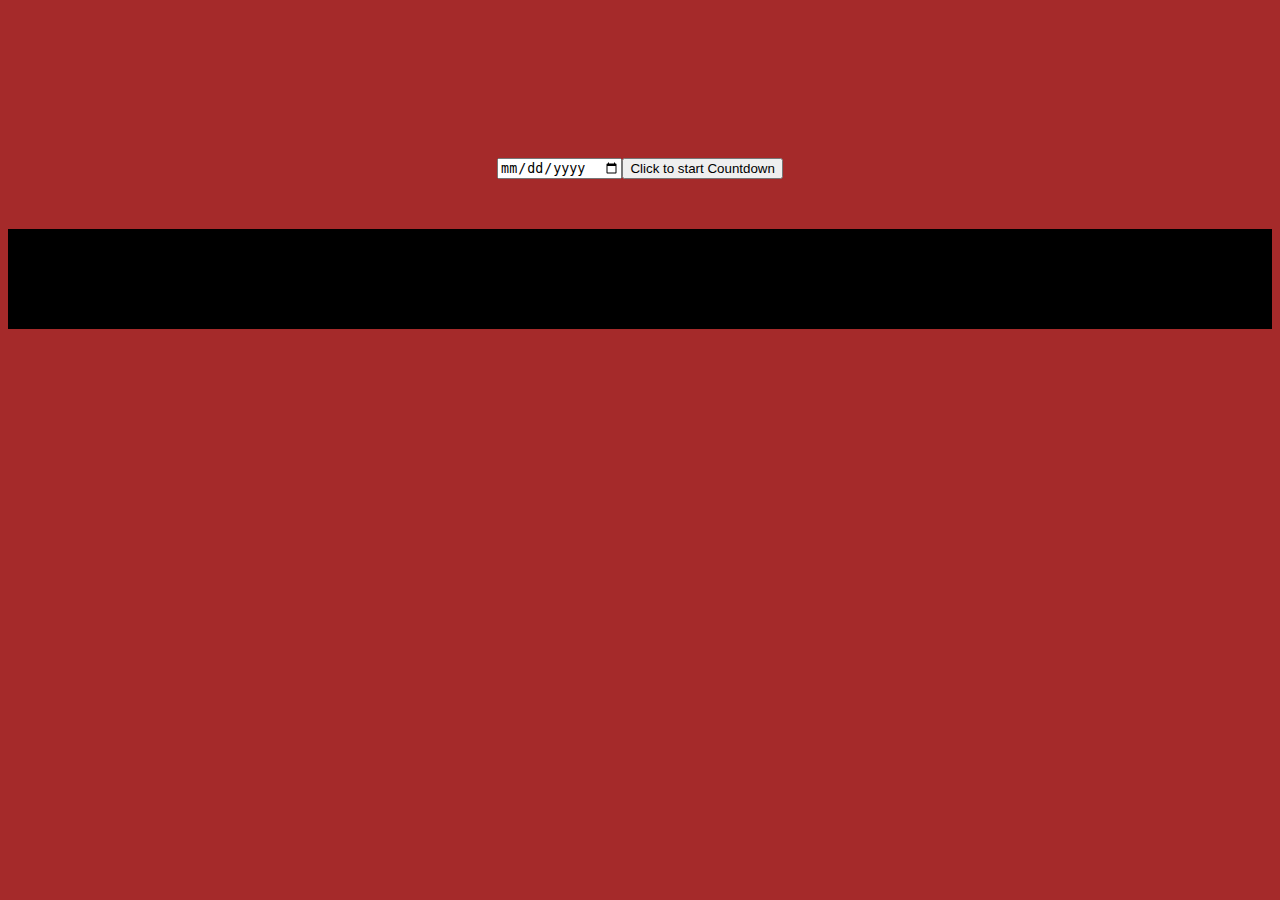
<file: index.html>
<!DOCTYPE html>
<html lang="en">
<head>
    <meta charset="UTF-8">
    <meta http-equiv="X-UA-Compatible" content="IE=edge">
    <meta name="viewport" content="width=device-width, initial-scale=1.0">
    <title>Countdown</title>
    <link rel="stylesheet" href="Countdown.css">
    <script src="https://ajax.googleapis.com/ajax/libs/jquery/3.6.0/jquery.min.js"></script>
    <script src="Countdown.js"></script>
</head>
<body>
    <div class="activator"> 
        <input type="date" id="input" name="Inp" >
        <button id="getTime" onclick="countdown()">Click to start Countdown</button></div>
        <div class="answer">
            <div id="days"></div>
            <div id="hours"></div>
            <div id="minutes"></div>
            <div id="seconds"></div>
        </div>
</body>
<script>
   
</script>
</html>
</file>
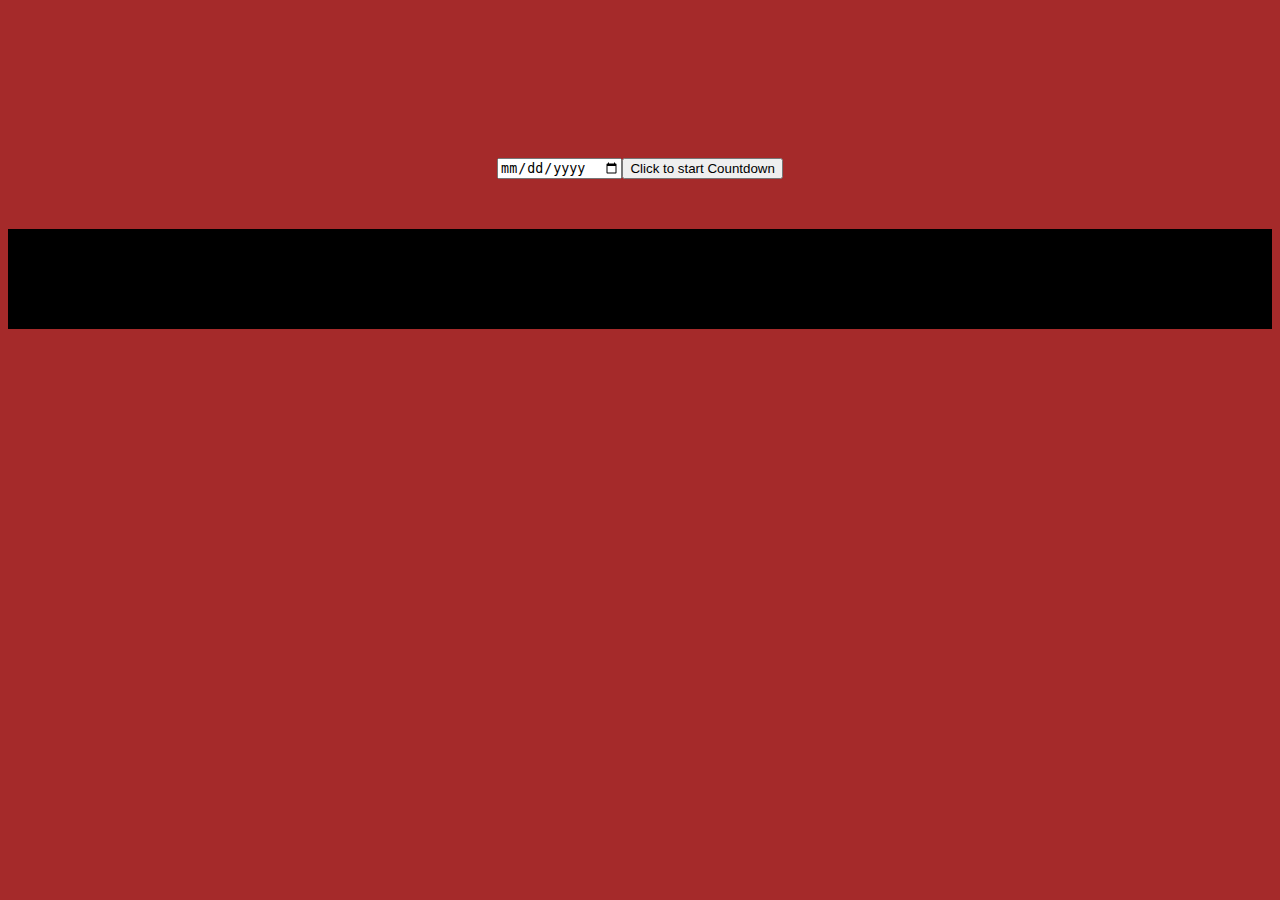
<file: Countdown.html>
<!DOCTYPE html>
<html lang="en">
<head>
    <meta charset="UTF-8">
    <meta http-equiv="X-UA-Compatible" content="IE=edge">
    <meta name="viewport" content="width=device-width, initial-scale=1.0">
    <title>Countdown</title>
    <link rel="stylesheet" href="Countdown.css">
    <script src="https://ajax.googleapis.com/ajax/libs/jquery/3.6.0/jquery.min.js"></script>
    <script src="Countdown.js"></script>
</head>
<body>
    <div class="activator"> 
        <input type="date" id="input" name="Inp" >
        <button id="getTime" onclick="countdown()">Click to start Countdown</button></div>
        <div class="answer">
            <div id="days"></div>
            <div id="hours"></div>
            <div id="minutes"></div>
            <div id="seconds"></div>
        </div>
</body>
<script>
   
</script>
</html>
</file>
<file: Countdown.css>
body {
	background-color: brown;
}

.answer{
    display: flex;
    position: relative;
    justify-content: space-evenly;
    align-items: center;
    font-size: xx-large;
    top: 200px;
    height: 100px;
    background-color: black;
    text-align: center;
    color: white;
}

.activator{
    display: flex;
    position: relative;
    justify-content: center;
    top: 150px;
}
</file>
